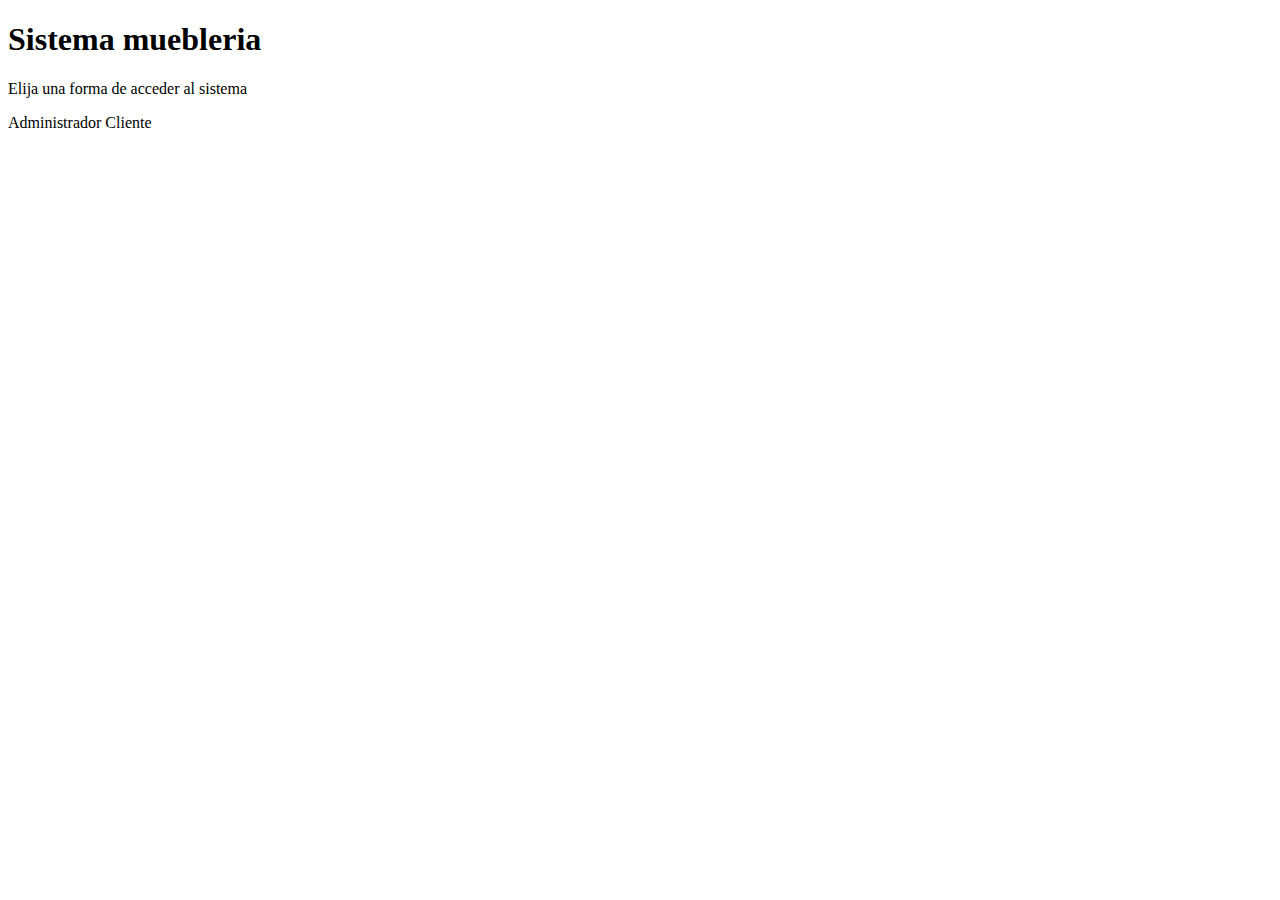
<file: backend/target/classes/templates/index.html>
<!doctype html>
<html lang="es" xmlns:th="http://www.thymeleaf.org">
<head th:replace="~{fragments/head :: head('Bienvenido')}"></head>
<body>

<div class="hero">
    <h1>Sistema muebleria</h1>

    <p>Elija una forma de acceder al sistema</p>

    <div class="actions">
        <a th:href="@{/admin}" class="btn">Administrador</a>
        <a th:href="@{/cliente}" class="btn">Cliente</a>
    </div>

</div>

</body>
</html>
</file>
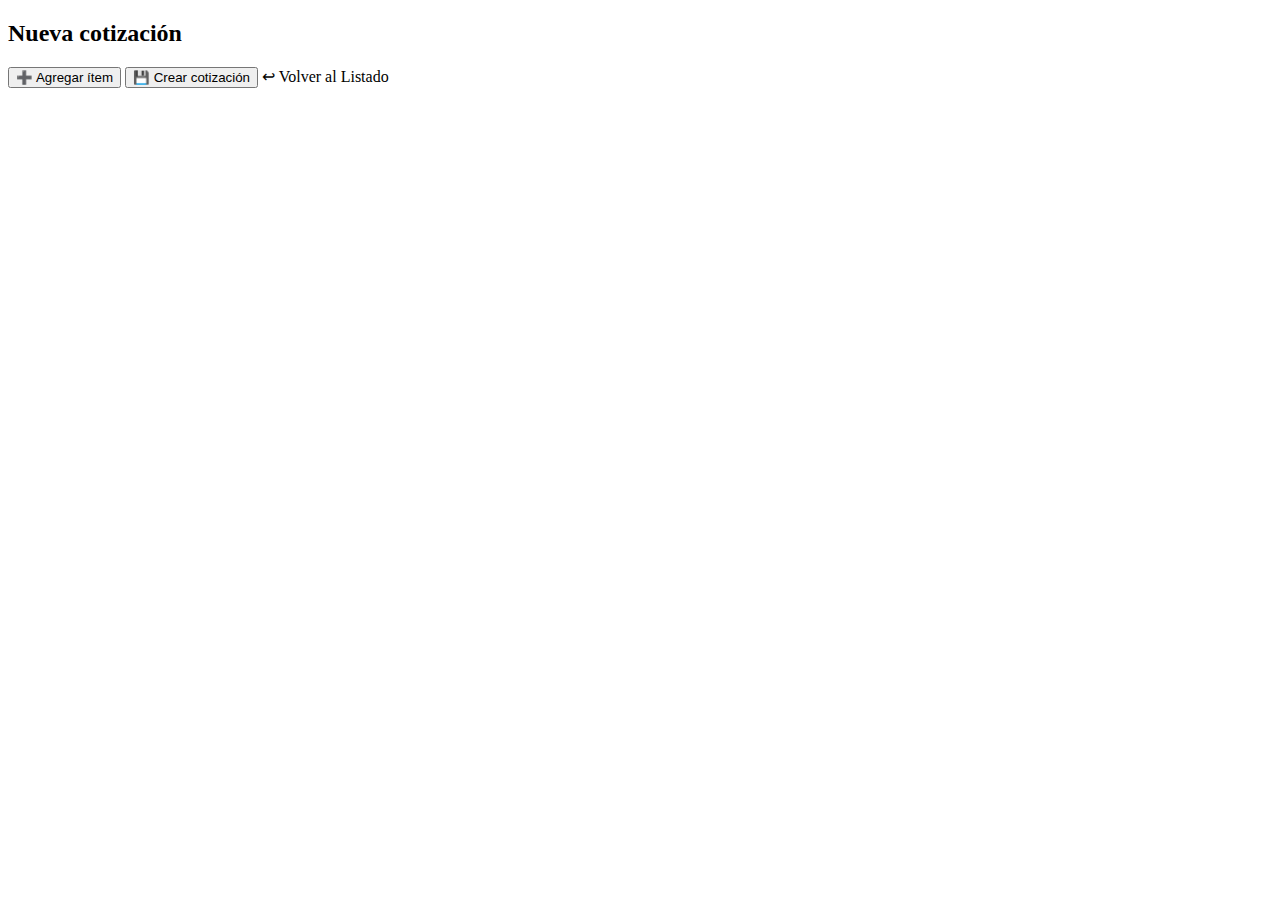
<file: backend/target/classes/templates/cotizacion-form.html>
<!doctype html>
<html lang="es" xmlns:th="http://www.thymeleaf.org">
<head th:replace="~{fragments/head :: head('Nueva Cotización')}"></head>
<body>

<div class="container">
    <h2>Nueva cotización</h2>

    <div id="itemsContainer">
    </div>

    <div class="form-actions">
        <button id="addItemBtn" class="btn secondary" type="button">
            ➕ Agregar ítem
        </button>
        <button id="createQuoteBtn" class="btn" type="button">
            💾 Crear cotización
        </button>
        <a th:href="@{/cotizaciones}" class="btn secondary">
            ↩ Volver al Listado
        </a>
    </div>
</div>


<script>
    let mueblesGlobal = [];

    async function fetchMuebles() {
        const res = await fetch('/api/muebles');
        const data = await res.json();
        mueblesGlobal = data;
    }

    function createRow() {
        const div = document.createElement('div');
        div.className = 'quote-row';

        div.innerHTML = `
            <select class="sel-mueble"></select>
            <select class="sel-variante"></select>
            <input class="qty" type="number" value="1" min="1">
            <button class="btn danger removeBtn" type="button">X Quitar</button>
        `;

        return div;
    }

    function fillMuebleSelect(select) {
        select.innerHTML = '<option value="" selected disabled>-- Seleccione un mueble --</option>';
        mueblesGlobal.forEach(m => {
            const opt = document.createElement('option');
            opt.value = m.id;
            opt.textContent = `${m.nombre} ($${m.precioBase})`;
            select.appendChild(opt);
        });
    }

    function addRow() {
        const container = document.getElementById('itemsContainer');
        const row = createRow();
        const selMueble = row.querySelector('.sel-mueble');
        const selVariante = row.querySelector('.sel-variante');

        fillMuebleSelect(selMueble);
        selVariante.innerHTML = '<option value="">-- variante (opcional) --</option>';

        selMueble.addEventListener('change', async function () {
            const id = this.value;
            selVariante.innerHTML = '<option value="">-- variante (opcional) --</option>';

            if (!id) return;

            const r = await fetch(`/api/variantes/mueble/${id}`);
            const vars = await r.json();

            vars.forEach(v => {
                const opt = document.createElement('option');
                opt.value = v.id;
                opt.textContent = `${v.nombre} (+$${v.precioExtra})`;
                selVariante.appendChild(opt);
            });
        });

        row.querySelector('.removeBtn').addEventListener('click', () => row.remove());
        container.appendChild(row);
    }

    function collectAndSendQuote() {
        const rows = document.querySelectorAll('.quote-row');
        const detalles = Array.from(rows).map(r => {
            const mId = r.querySelector('.sel-mueble').value;
            if (!mId) return null;

            const vId = r.querySelector('.sel-variante').value;
            const qty = parseInt(r.querySelector('.qty').value) || 1;

            return {
                cantidad: qty,
                subtotal: 0,
                mueble: { id: parseInt(mId) },
                variante: vId ? { id: parseInt(vId) } : null
            };
        }).filter(x => x !== null);

        if (detalles.length === 0) {
            alert("Debe agregar al menos un ítem.");
            return;
        }

        fetch('/api/cotizaciones', {
            method: 'POST',
            headers: { "Content-Type": "application/json" },
            body: JSON.stringify(detalles)
        })
        .then(r => {
            if (!r.ok) throw new Error("Error al crear cotización. Revise el stock.");
            return
</file>
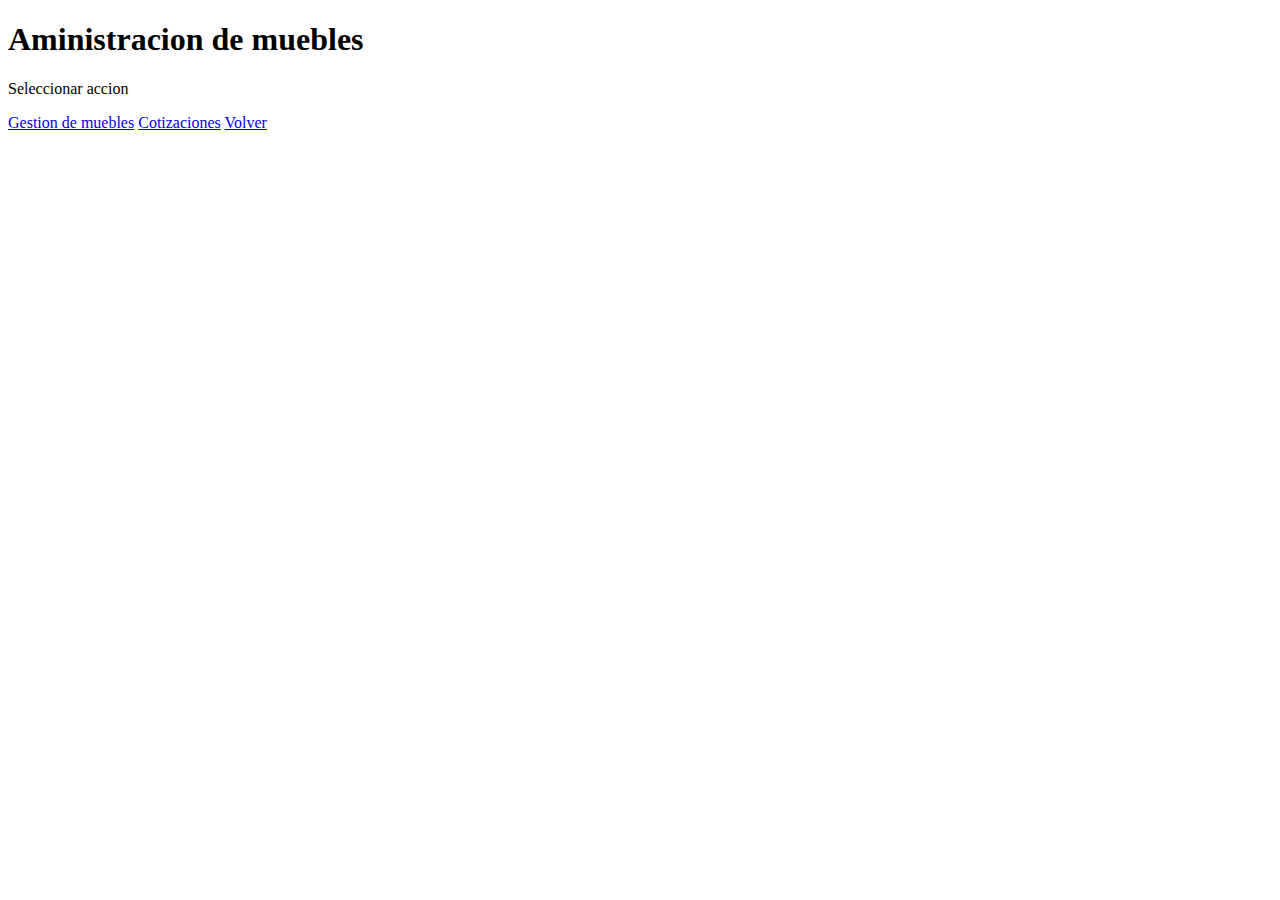
<file: backend/target/classes/templates/admin/index-admin.html>
<!doctype html>
<html lang="es" xmlns:th="http://www.thymeleaf.org">
<head th:replace="~{fragments/head :: head('Panel Administrador')}"></head>
<body>

<div class="hero">
    <h1>Aministracion de muebles</h1>
    <p>Seleccionar accion</p>

    <div class="actions">
        <a href="/admin/muebles" class="btn">Gestion de muebles</a>
        <a href="/admin/cotizaciones" class="btn">Cotizaciones</a>
        <a href="/" class="btn secondary">Volver</a>
    </div>
</div>
</body>
</html>
</file>
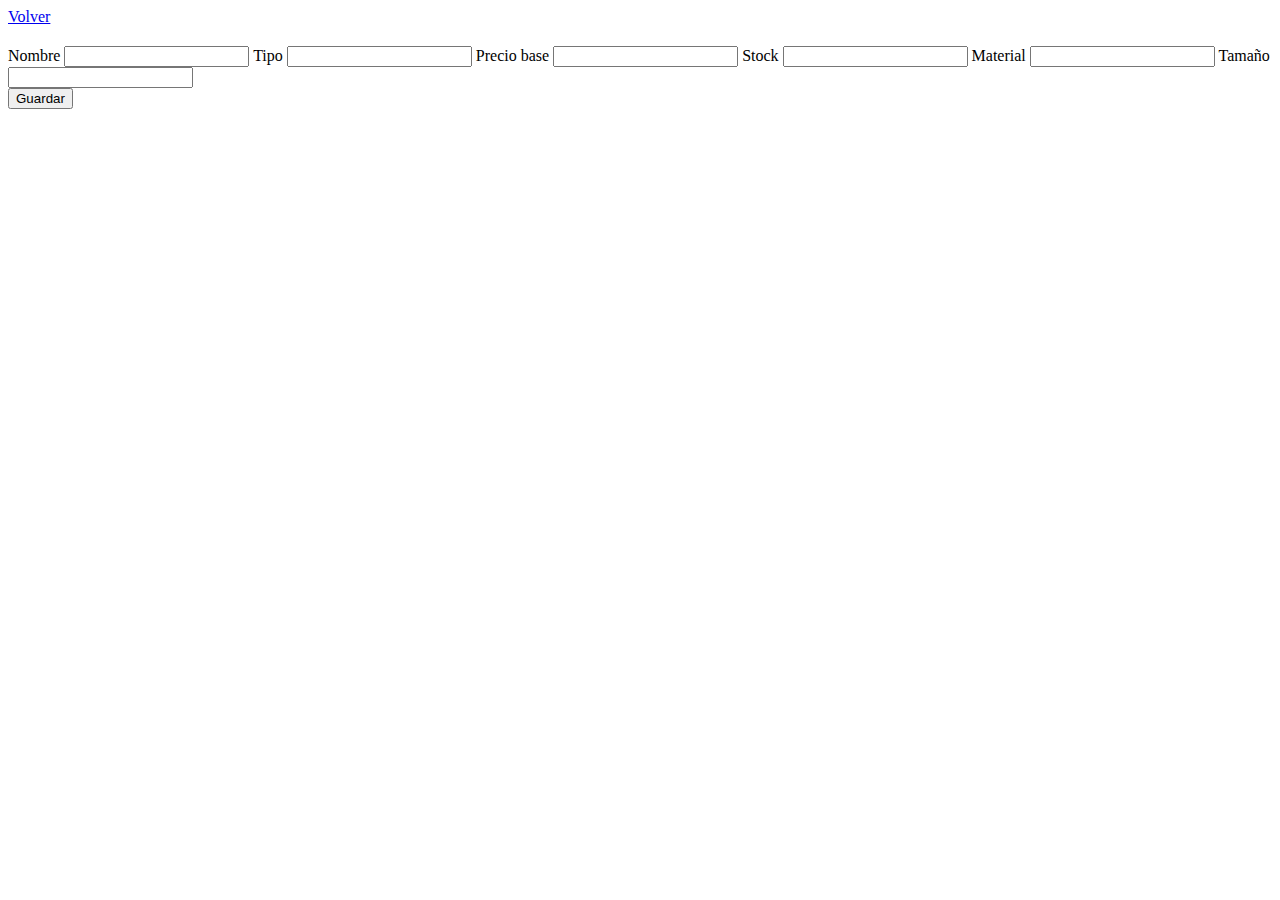
<file: backend/target/classes/templates/admin/mueble-form-admin.html>
<!doctype html>
<html xmlns:th="http://www.thymeleaf.org">
<head th:replace="~{fragments/head :: head('Editar Mueble')}"></head>
<body>

<div class="nav">
    <a href="/admin/muebles">Volver</a>
</div>

<div class="container">
    <h2 th:text="${muebleId} ? 'Editar Mueble' : 'Crear Mueble'"></h2>

    <form id="formMueble">

        <label>Nombre</label>
        <input type="text" id="nombre">
        <label>Tipo</label>
        <input type="text" id="tipo">
        <label>Precio base</label>
        <input type="number" id="precioBase">
        <label>Stock</label>
        <input type="number" id="stock">

        <label>Material</label>
        <input type="text" id="material">

        <label>Tamaño</label>
        <input type="text" id="tamano">

        <div class="form-actions">
            <button class="btn">Guardar</button>
        </div>
    </form>
</div>

<script th:inline="javascript">
    const MUEBLE_ID = [[${muebleId}]];
</script>

<script>


    if (MUEBLE_ID) {
        fetch('/api/muebles/' + MUEBLE_ID).then(r => r.json()) .then(m => {
                nombre.value = m.nombre;
                tipo.value = m.tipo;
                precioBase.value = m.precioBase;
                stock.value = m.stock;
                material.value = m.material;
                tamano.value = m.tamano;
            });
    }



    formMueble.addEventListener('submit', e => {
        e.preventDefault();

        const body = {
            nombre: nombre.value,
            tipo: tipo.value,
            precioBase: precioBase.value,
            stock: stock.value,
            material: material.value,
            tamano: tamano.value
        };

        fetch(MUEBLE_ID ? '/api/muebles/' + MUEBLE_ID : '/api/muebles', {
            method: MUEBLE_ID ? 'PUT' : 'POST',
            headers: {'Content-Type': 'application/json'},
            body: JSON.stringify(body)
        }).then(() => location.href = '/admin/muebles');
    });
</script>

</body>
</html>
</file>
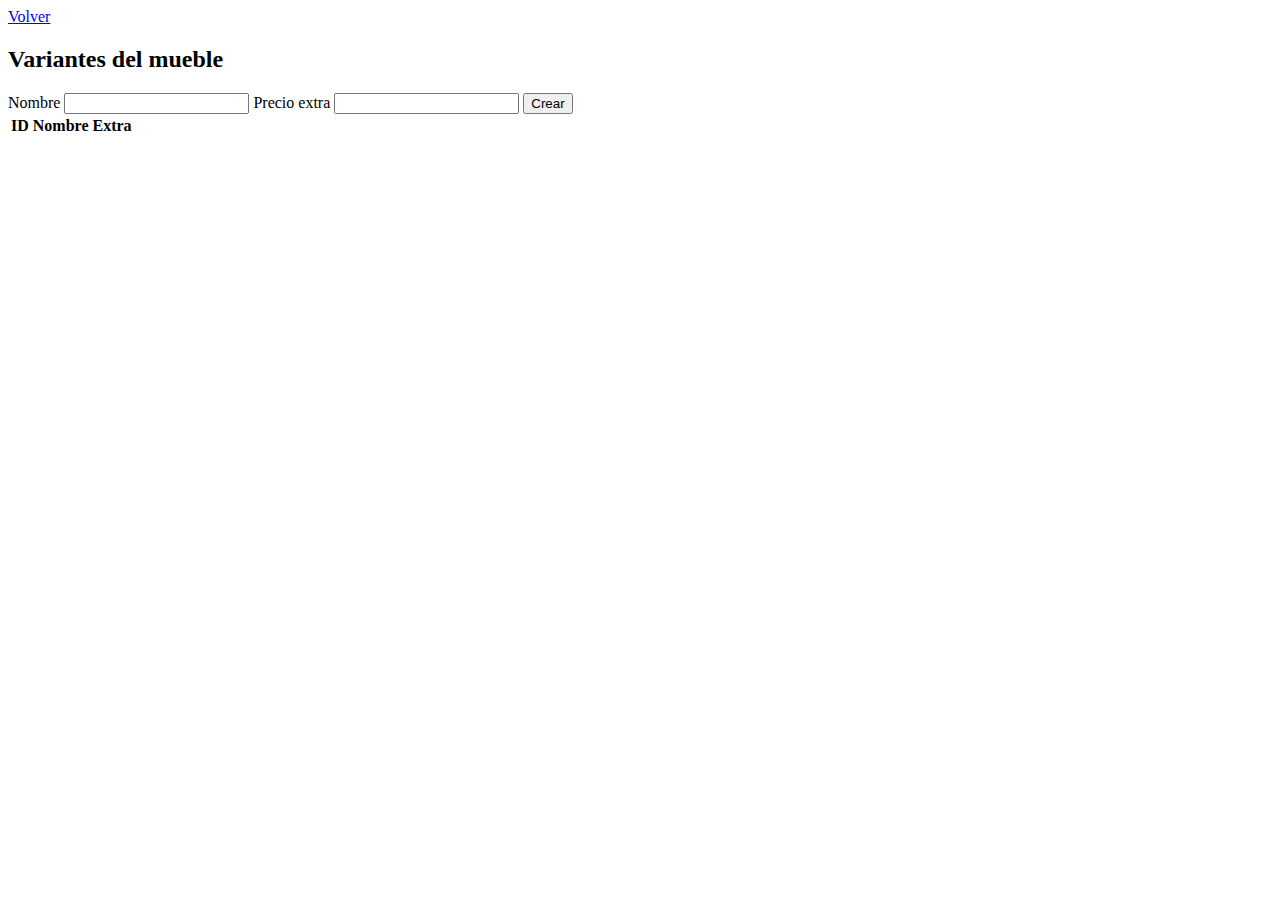
<file: backend/target/classes/templates/admin/variantes-admin.html>
<!doctype html>
<html xmlns:th="http://www.thymeleaf.org">
<head th:replace="~{fragments/head :: head('Variantes')}"></head>
<body>

<div class="nav">
    <a href="/admin/muebles">Volver</a>
</div>

<div class="container">
    <h2>Variantes del mueble</h2>

    <label>Nombre</label>
    <input id="nombreVar">

    <label>Precio extra</label>
    <input id="precioExtra" type="number">

    <button id="btnCrear" class="btn">Crear</button>

    <table class="table" id="tablaVar">
        <thead><tr><th>ID</th><th>Nombre</th><th>Extra</th></tr></thead>
        <tbody></tbody>
    </table>
</div>

<script th:inline="javascript">
    const MUEBLE_ID = [[${muebleId}]];
</script>

<script>
    function cargar() {
        fetch('/api/variantes/mueble/' + MUEBLE_ID)
            .then(r => r.json())
            .then(list => {
                const tbody = tablaVar.querySelector('tbody');
                tbody.innerHTML = "";
                list.forEach(v => {
                    const tr = document.createElement('tr');
                    tr.innerHTML = `<td>${v.id}</td><td>${v.nombre}</td><td>$${v.precioExtra}</td>`;
                    tbody.appendChild(tr);
                });
            });
    }

    btnCrear.onclick = () => {
        fetch('/api/variantes/' + MUEBLE_ID, {
            method: 'POST',
            headers: {'Content-Type': 'application/json'},
            body: JSON.stringify({
                nombre: nombreVar.value,
                precioExtra: precioExtra.value
            })
        }).then(() => cargar());
    };

    cargar();
</script>

</body>
</html>
</file>
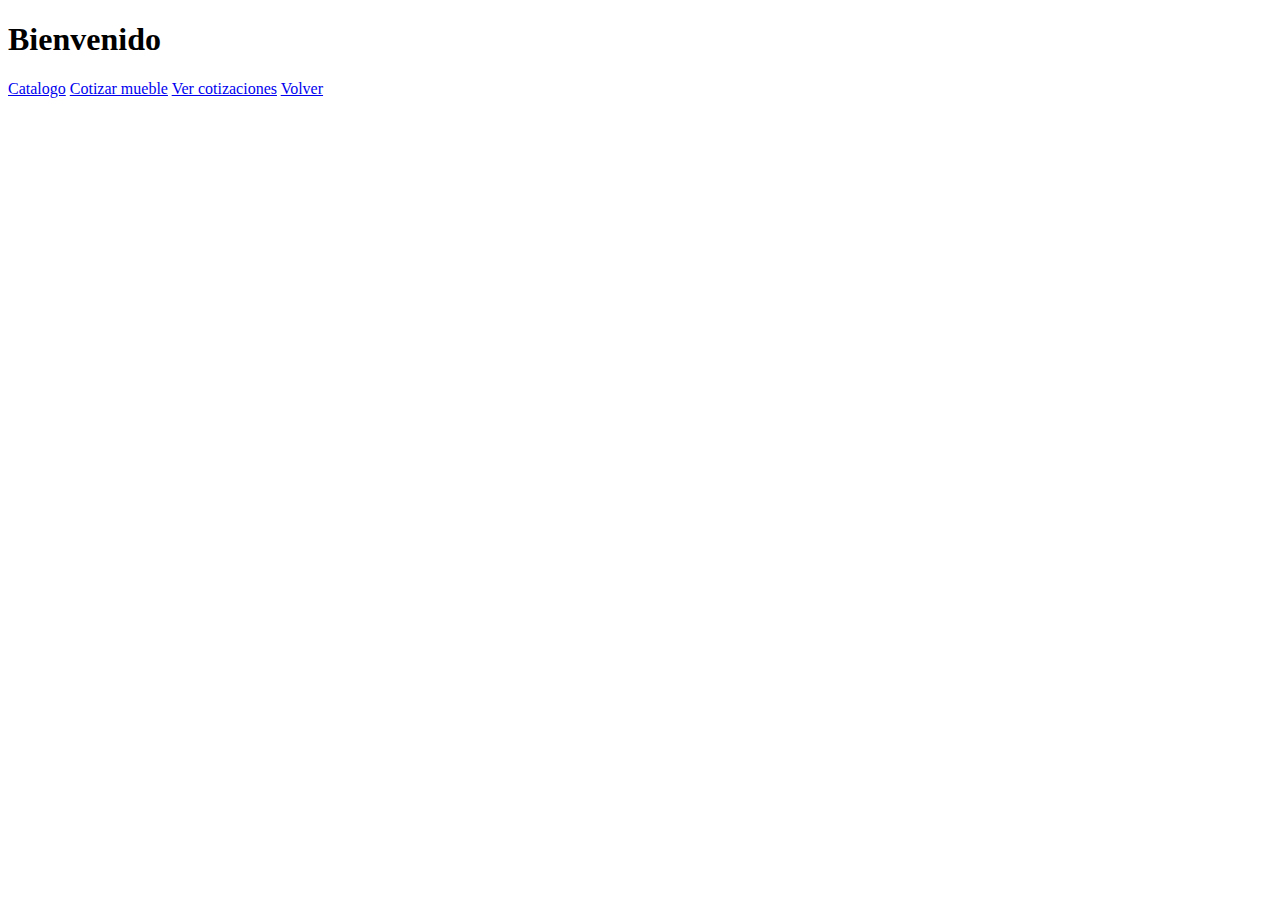
<file: backend/target/classes/templates/cliente/index-cliente.html>
<!doctype html>
<html lang="es" xmlns:th="http://www.thymeleaf.org">
<head th:replace="~{fragments/head :: head('Cliente')}"></head>
<body>

<div class="hero">
    <h1>Bienvenido</h1>

    <div class="actions">
        <a href="/catalogo" class="btn">Catalogo</a>
        <a href="/cotizar" class="btn">Cotizar mueble</a>
        <a href="/compras" class="btn">Ver cotizaciones</a>
        <a href="/" class="btn secondary">Volver</a>
    </div>
</div>

</body>
</html>
</file>
